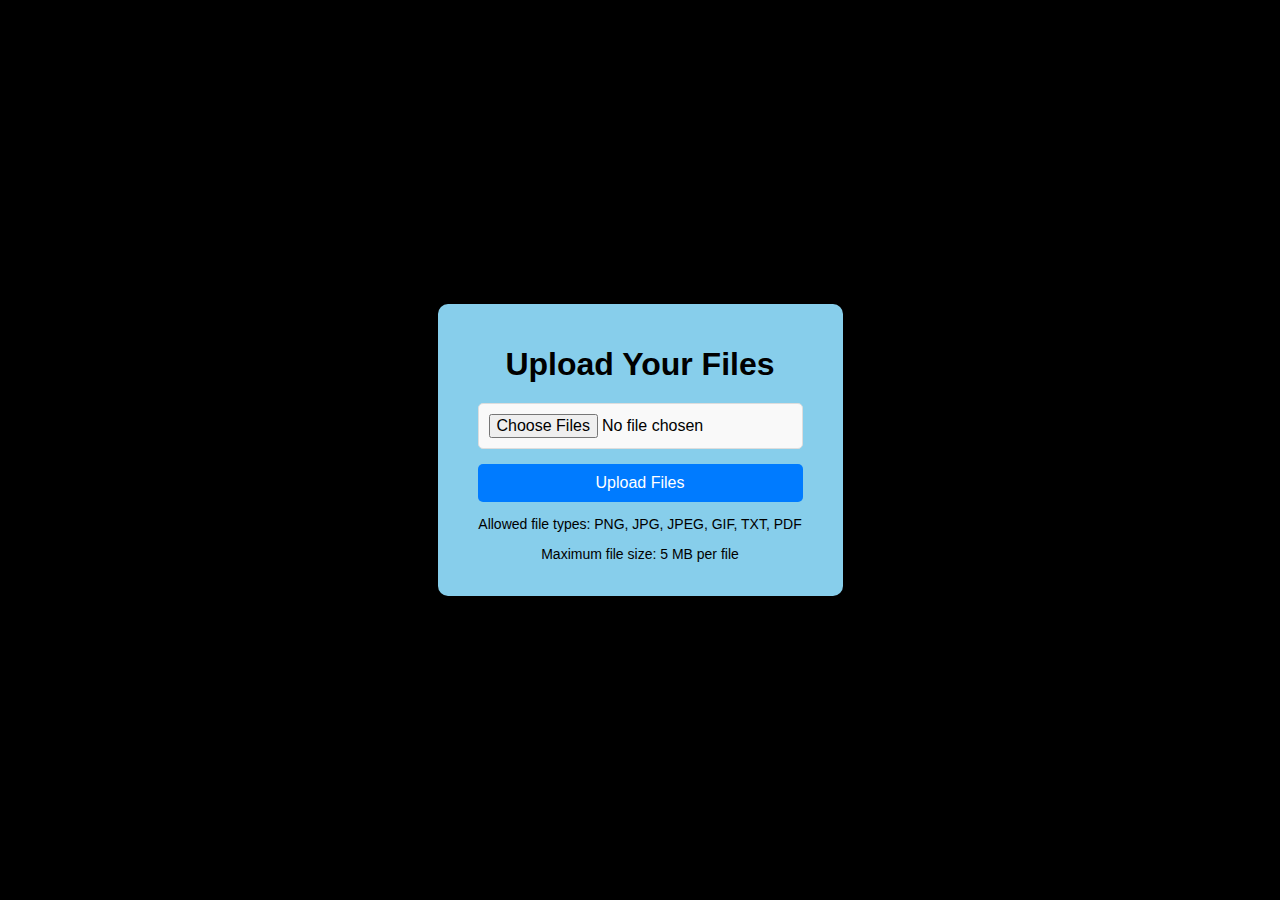
<file: Flask File-Uploading/templates/upload.html>
<!doctype html>
<html lang="en">
<head>
    <meta charset="UTF-8">
    <meta name="viewport" content="width=device-width, initial-scale=1.0">
    <title>File Upload</title>
    <style>
        body {
            font-family: Arial, sans-serif;
            background-color: black;
            margin: 0;
            padding: 0;
            display: flex;
            justify-content: center;
            align-items: center;
            height: 100vh;
        }
        .upload-container {
            background: skyblue;
            padding: 20px 40px;
            border-radius: 10px;
            box-shadow: 0 4px 6px rgba(0, 0, 0, 0.1);
            text-align: center;
        }
        h1 {
            color: black;
            margin-bottom: 20px;
        }
        form {
            display: flex;
            flex-direction: column;
            gap: 15px;
        }
        input[type="file"] {
            padding: 10px;
            border: 1px solid #ddd;
            border-radius: 5px;
            background: #f9f9f9;
            font-size: 16px;
            cursor: pointer;
        }
        input[type="file"]:hover {
            border-color: #aaa;
        }
        button {
            background-color: #007bff;
            color: #fff;
            border: none;
            padding: 10px 15px;
            border-radius: 5px;
            font-size: 16px;
            cursor: pointer;
            transition: background-color 0.3s ease;
        }
        button:hover {
            background-color: #0056b3;
        }
        .info {
            margin-top: 10px;
            font-size: 14px;
            color: black;
        }
        
    </style>
</head>
<body>
    <div class="upload-container">
        <h1>Upload Your Files</h1>
        <form method="POST" action="/upload" enctype="multipart/form-data">
            <input type="file" name="file" multiple required>
            <button type="submit">Upload Files</button>
        </form>
        <div class="info">
            <p>Allowed file types: PNG, JPG, JPEG, GIF, TXT, PDF</p>
            <p>Maximum file size: 5 MB per file</p>
        </div>
        
    </div>
</body>
</html>
</file>
